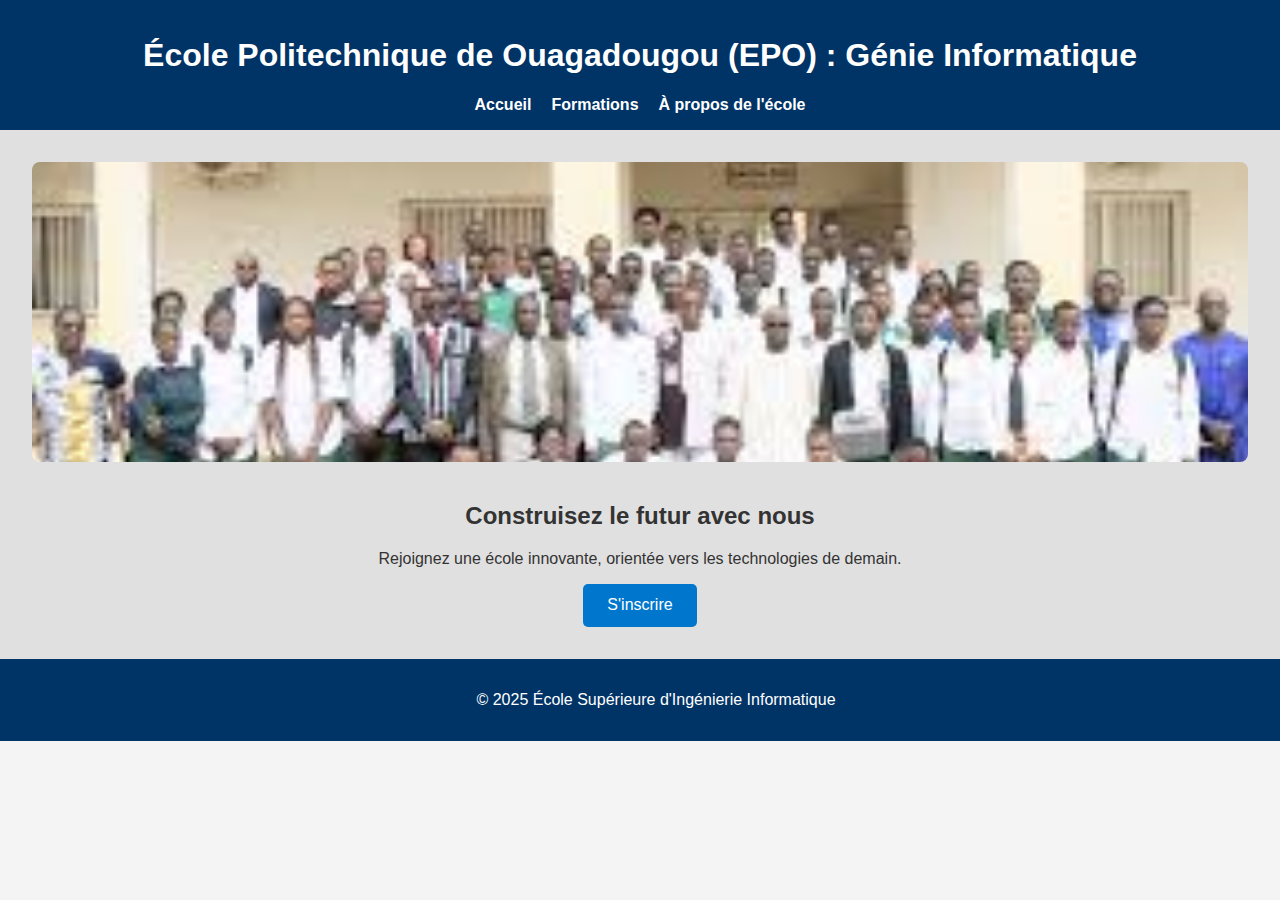
<file: index.html>
<!DOCTYPE html>
<html lang="fr">
<head>
  <meta charset="UTF-8">
  <meta name="viewport" content="width=device-width, initial-scale=1.0">
  <title>École d'Ingénieur Informatique</title>
  <link rel="stylesheet" href="style.css">
</head>
<body>
  <header>
    <h1>École Politechnique de Ouagadougou (EPO) : Génie Informatique</h1>
    <nav>
      <ul>
        <li><a href="index.html">Accueil</a></li>
        <li><a href="formations.html">Formations</a></li>
        <li><a href="propos.html">À propos de l'école</a></li>
      </ul>
    </nav>
  </header>

  <section class="hero">
    <img src="images/eleve_epo.jpg" alt="Étudiants ingénieurs" class="hero-img">
    <h2>Construisez le futur avec nous</h2>
    <p>Rejoignez une école innovante, orientée vers les technologies de demain.</p>
    <button onclick="alert('Inscrivez-vous dès maintenant !')">S'inscrire</button>
  </section>

  

  <footer>
    <p>&copy; 2025 École Supérieure d'Ingénierie Informatique</p>
  </footer>
</body>
</html>
</file>
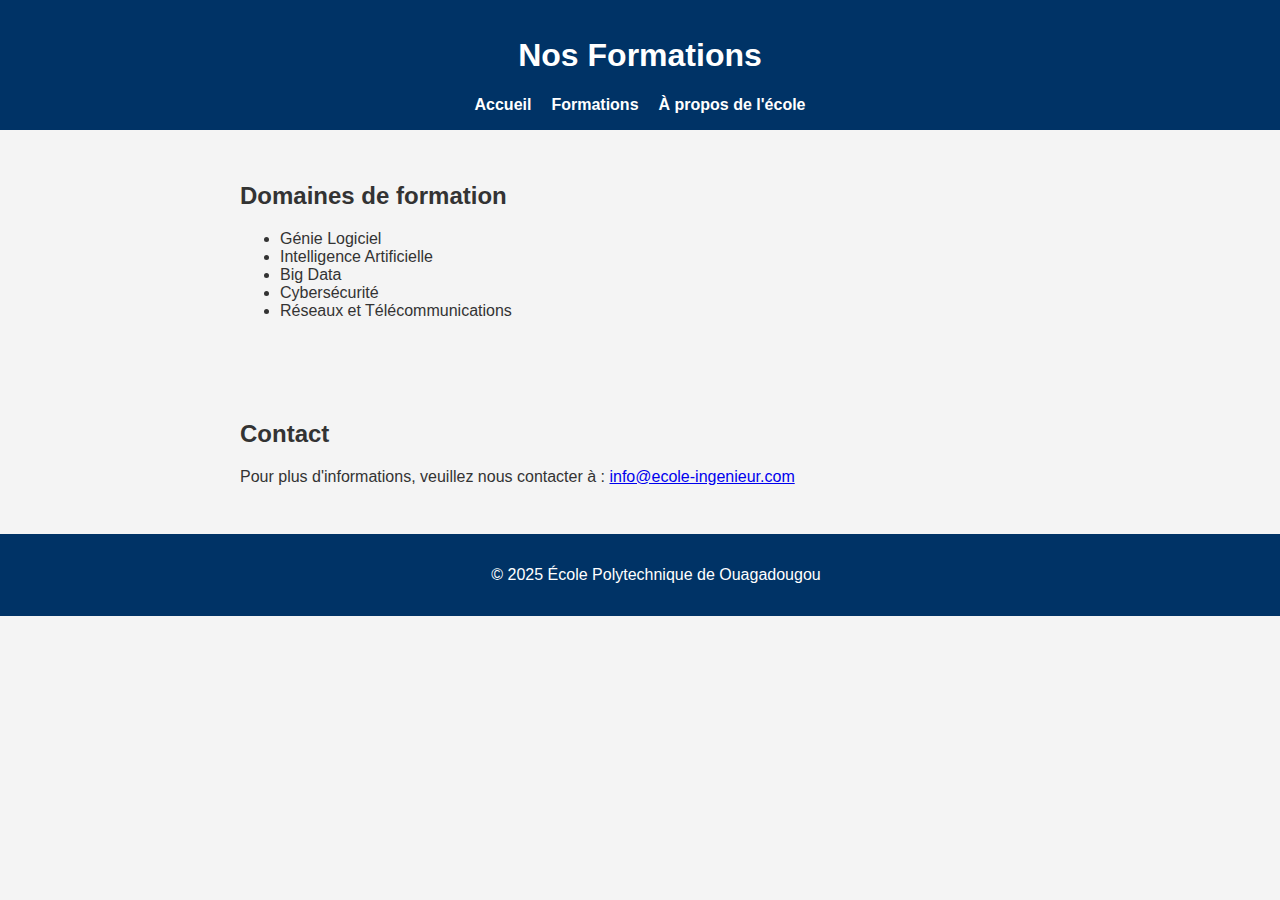
<file: formations.html>
<!DOCTYPE html>
<html lang="fr">
<head>
  <meta charset="UTF-8">
  <meta name="viewport" content="width=device-width, initial-scale=1.0">
  <title>Formations - École d'Ingénieur Informatique</title>
  <link rel="stylesheet" href="style.css">
</head>
<body>
  <header>
    <h1>Nos Formations</h1>
    <nav>
      <ul>
        <li><a href="index.html">Accueil</a></li>
        <li><a href="formations.html">Formations</a></li>
        <li><a href="propos.html">À propos de l'école</a></li>
      </ul>
    </nav>
  </header>

  <section class="formations">
    <h2>Domaines de formation</h2>
    
    <ul>
      <li>Génie Logiciel</li>
      <li>Intelligence Artificielle</li>
      <li>Big Data</li>
      <li>Cybersécurité</li>
      <li>Réseaux et Télécommunications</li>
    </ul>
  </section>

  <section class="contact">
    <h2>Contact</h2>
    <p>Pour plus d'informations, veuillez nous contacter à : <a href="mailto:info@ecole-ingenieur.com">info@ecole-ingenieur.com</a></p>
  </section>

  
  <footer>
    <p>&copy; 2025 École Polytechnique de Ouagadougou</p>
  </footer>
</body>
</html>
</file>
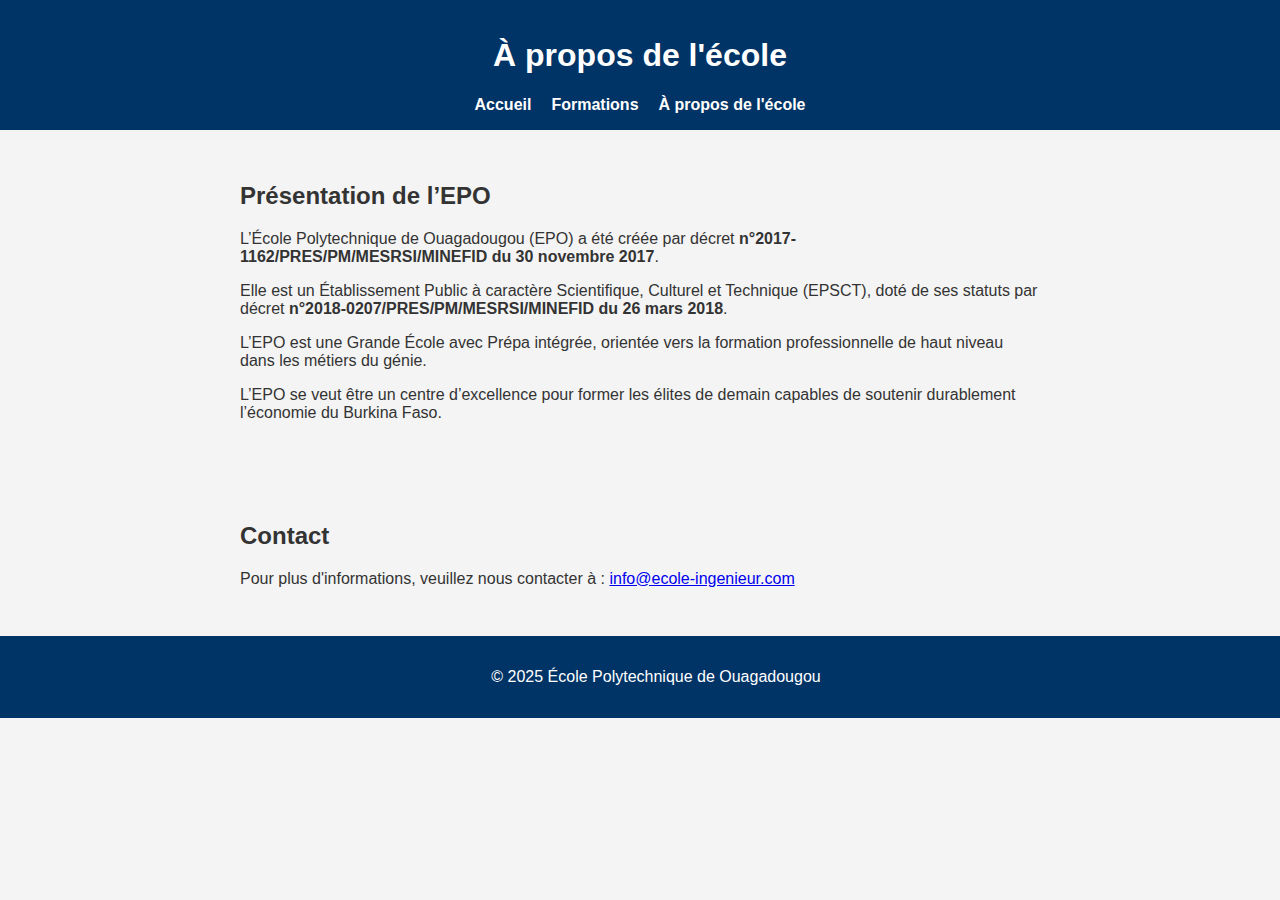
<file: propos.html>
<!DOCTYPE html>
<html lang="fr">
<head>
  <meta charset="UTF-8">
  <meta name="viewport" content="width=device-width, initial-scale=1.0">
  <title>À propos - École Polytechnique de Ouagadougou</title>
  <link rel="stylesheet" href="style.css">
</head>
<body>
  <header>
    <h1>À propos de l'école</h1>
    <nav>
      <ul>
        <li><a href="index.html">Accueil</a></li>
        <li><a href="formations.html">Formations</a></li>
        <li><a href="propos.html" class="active">À propos de l'école</a></li>
      </ul>
    </nav>
  </header>

  <section class="propos">
    <h2>Présentation de l’EPO</h2>

    <p>L’École Polytechnique de Ouagadougou (EPO) a été créée par décret 
      <strong>n°2017-1162/PRES/PM/MESRSI/MINEFID du 30 novembre 2017</strong>.</p>

    <p>Elle est un Établissement Public à caractère Scientifique, Culturel et Technique (EPSCT), 
      doté de ses statuts par décret 
      <strong>n°2018-0207/PRES/PM/MESRSI/MINEFID du 26 mars 2018</strong>.</p>

    <p>L’EPO est une Grande École avec Prépa intégrée, orientée vers la formation professionnelle 
      de haut niveau dans les métiers du génie. </p>

    

    <p>L’EPO se veut être un centre d’excellence pour former les élites de demain capables de soutenir durablement l’économie du Burkina Faso.</p>
  </section>

  <section class="contact">
    <h2>Contact</h2>
    <p>Pour plus d'informations, veuillez nous contacter à : 
      <a href="mailto:contact@epo.bf">info@ecole-ingenieur.com</a></p>
  </section>

  <footer>
    <p>&copy; 2025 École Polytechnique de Ouagadougou</p>
  </footer>
</body>
</html>
</file>
<file: style.css>
body {
  margin: 0;
  font-family: Arial, sans-serif;
  background-color: #f4f4f4;
  color: #333;
}

header {
  background-color: #003366;
  color: #fff;
  padding: 1rem 2rem;
  text-align: center;
}

nav ul {
  list-style: none;
  padding: 0;
  display: flex;
  flex-wrap: wrap;
  justify-content: center;
  gap: 20px;
  margin: 0;
}

nav ul li a {
  color: white;
  text-decoration: none;
  font-weight: bold;
}

.hero {
  background-color: #e0e0e0;
  padding: 2rem;
  text-align: center;
}

.hero-img {
  width: 100%;
  max-height: 300px;
  object-fit: cover;
  margin-bottom: 1rem;
  border-radius: 8px;
}

button {
  background-color: #0077cc;
  color: white;
  border: none;
  padding: 0.8rem 1.5rem;
  border-radius: 5px;
  cursor: pointer;
  font-size: 1rem;
}

button:hover {
  background-color: #005fa3;
}

.propos, .formations, .contact {
  padding: 2rem;
  max-width: 800px;
  margin: auto;
}

.contact form {
  display: flex;
  flex-direction: column;
  gap: 1rem;
}

.contact input,
.contact textarea {
  padding: 0.5rem;
  border-radius: 4px;
  border: 1px solid #ccc;
  font-size: 1rem;
}

.contact button {
  align-self: flex-start;
}

footer {
  background-color: #003366;
  color: white;
  text-align: center;
  padding: 1rem;
  position: relative;
  bottom: 0;
  width: 100%;
}

@media (max-width: 600px) {
  nav ul {
    flex-direction: column;
    gap: 10px;
  }

  .hero {
    padding: 1rem;
  }

  .propos, .formations, .contact {
    padding: 1rem;
  }

  button {
    width: 100%;
  }
}
</file>
